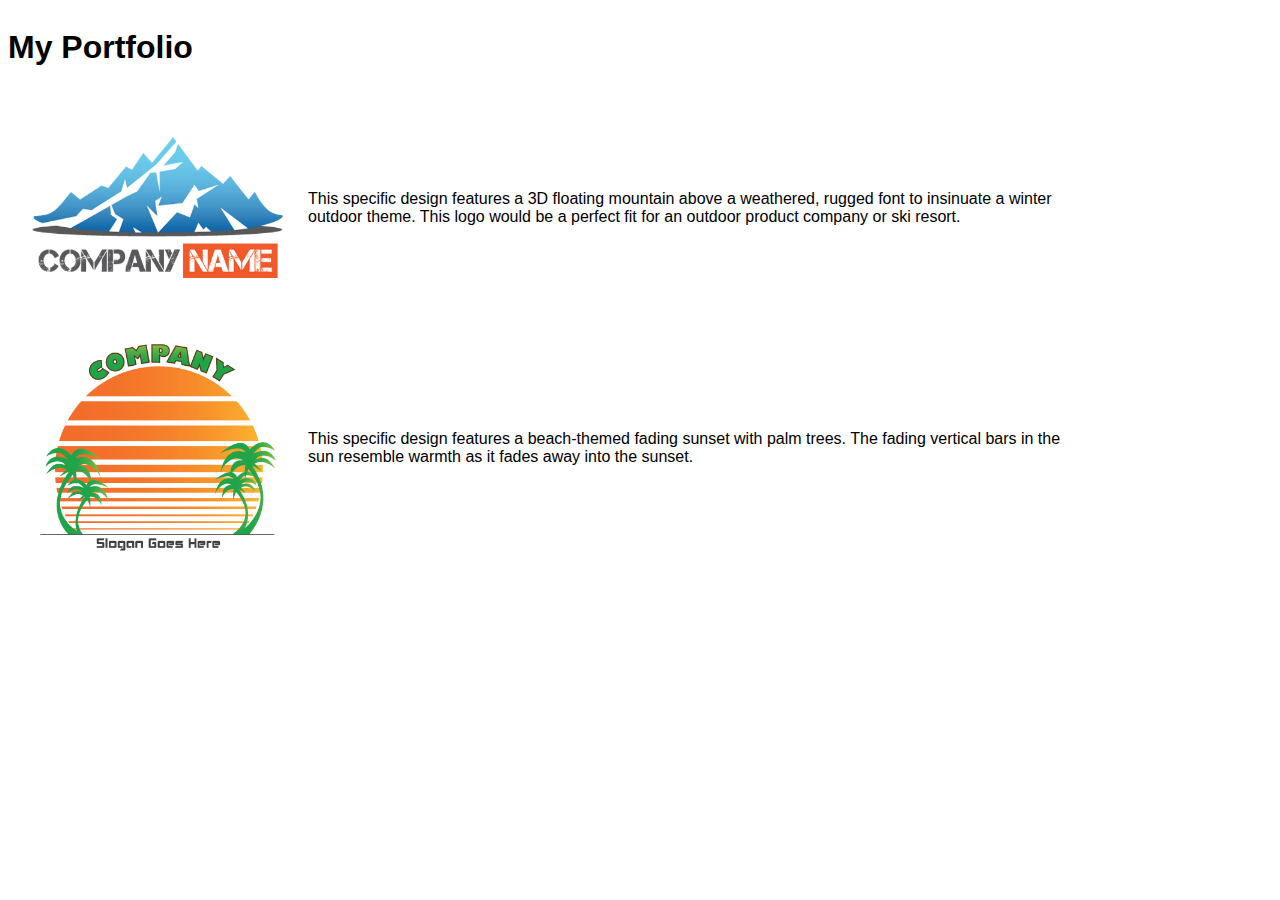
<file: lesson-6/link-to-a-stylesheet/index.html>
<!DOCTYPE html>

<!-- Instructions: Add a link to the stylesheet 'styles.css' at the designated spot below. -->

<!-- Hints:

* sample link: <link href="path-to-stylesheet/stylesheet.css" rel="stylesheet">
* path to stylesheet: "css/styles.css"

-->
<link href="css/styles.css" rel="stylesheet">
<html>
<head>
	<title>Link to a Stylesheet Quiz</title>
	<!-- the next line loads the tests for the Udacity Feedback extension -->
	<meta name="udacity-grader" content="http://udacity.github.io/fend/lessons/L3/problem-set/10-link-to-a-stylesheet/tests.json">
	<!-- add link here -->
</head>
<body>
	<div class="container">
		<div class="portfolio">
			<h1>My Portfolio</h1>
			<div class="item">
				<img src="img/out-cold.png" width="300">
				<span>This specific design features a 3D floating mountain above a weathered, rugged font to insinuate a winter outdoor theme. This logo would be a perfect fit for an outdoor product company or ski resort.</span>
			</div>
			<div class="item">
				<img src="img/retro-beach.png" width="300">
				<span>This specific design features a beach-themed fading sunset with palm trees. The fading vertical bars in the sun resemble warmth as it fades away into the sunset.</span>
			</div>
		</div>
	</div>
</body>
</html>
</file>
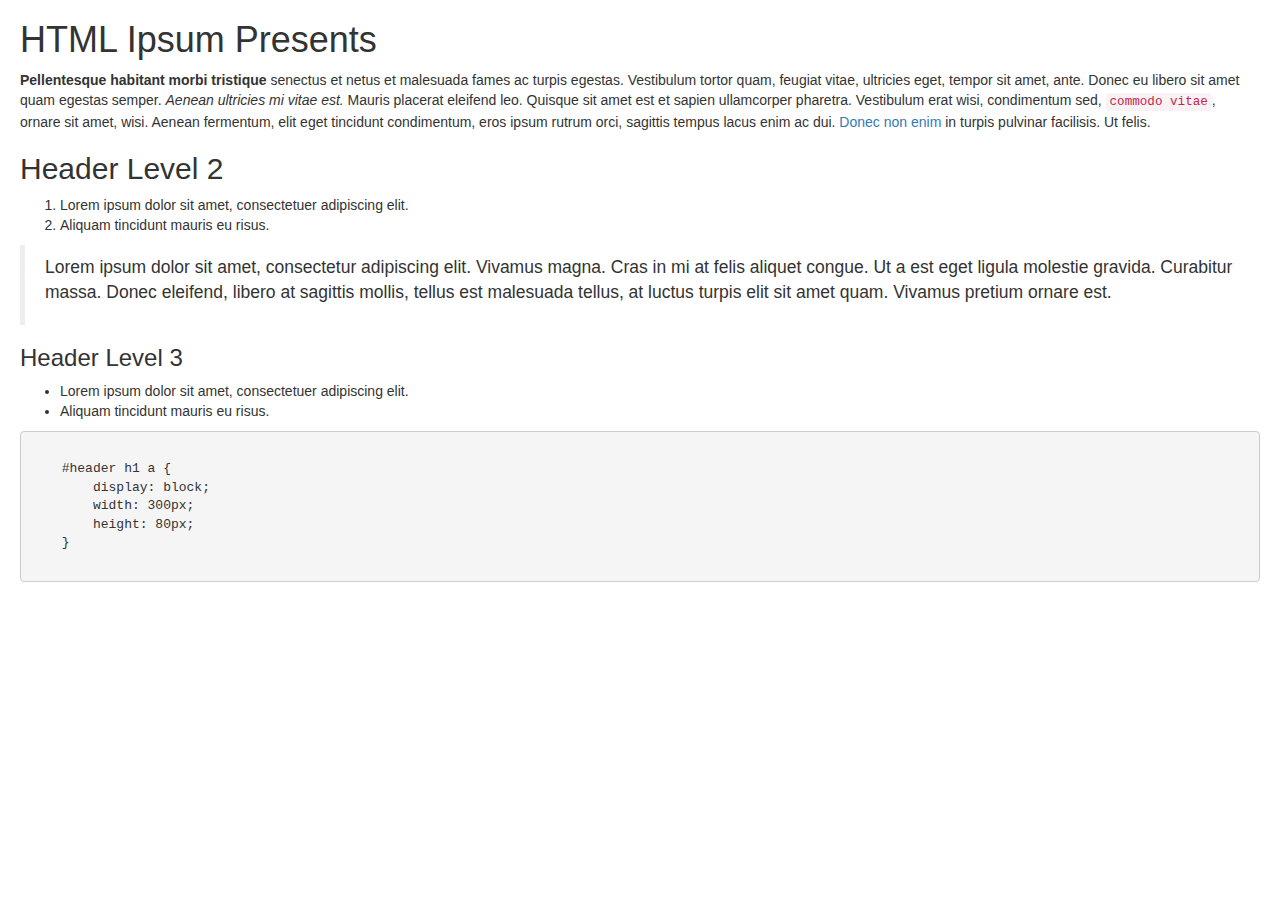
<file: lesson-6/practice-keyboard-shortcuts/index.html>
<!DOCTYPE html>
<html lang="en">
<head>
    <meta charset="UTF-8">
    <title>Keyboard Shortcuts - Practice</title>
    <link rel="stylesheet" type="text/css" href="css/main.css" media="screen">
    <style>
        body {
            padding: 0 20px 0 20px;
        }
    </style>
</head>
<body>
    <h1>HTML Ipsum Presents</h1>
           
    <p><strong>Pellentesque habitant morbi tristique</strong> senectus et netus et malesuada fames ac turpis egestas. Vestibulum tortor quam, feugiat vitae, ultricies eget, tempor sit amet, ante. Donec eu libero sit amet quam egestas semper. <em>Aenean ultricies mi vitae est.</em> Mauris placerat eleifend leo. Quisque sit amet est et sapien ullamcorper pharetra. Vestibulum erat wisi, condimentum sed, <code>commodo vitae</code>, ornare sit amet, wisi. Aenean fermentum, elit eget tincidunt condimentum, eros ipsum rutrum orci, sagittis tempus lacus enim ac dui. <a href="#">Donec non enim</a> in turpis pulvinar facilisis. Ut felis.</p>

    <h2>Header Level 2</h2>
               
    <ol>
       <li>Lorem ipsum dolor sit amet, consectetuer adipiscing elit.</li>
       <li>Aliquam tincidunt mauris eu risus.</li>
    </ol>

    <blockquote><p>Lorem ipsum dolor sit amet, consectetur adipiscing elit. Vivamus magna. Cras in mi at felis aliquet congue. Ut a est eget ligula molestie gravida. Curabitur massa. Donec eleifend, libero at sagittis mollis, tellus est malesuada tellus, at luctus turpis elit sit amet quam. Vivamus pretium ornare est.</p></blockquote>

    <h3>Header Level 3</h3>

    <ul>
       <li>Lorem ipsum dolor sit amet, consectetuer adipiscing elit.</li>
       <li>Aliquam tincidunt mauris eu risus.</li>
    </ul>

    <pre><code>
    #header h1 a { 
        display: block; 
        width: 300px; 
        height: 80px; 
    }
    </code></pre>
</body>
</html>
</file>
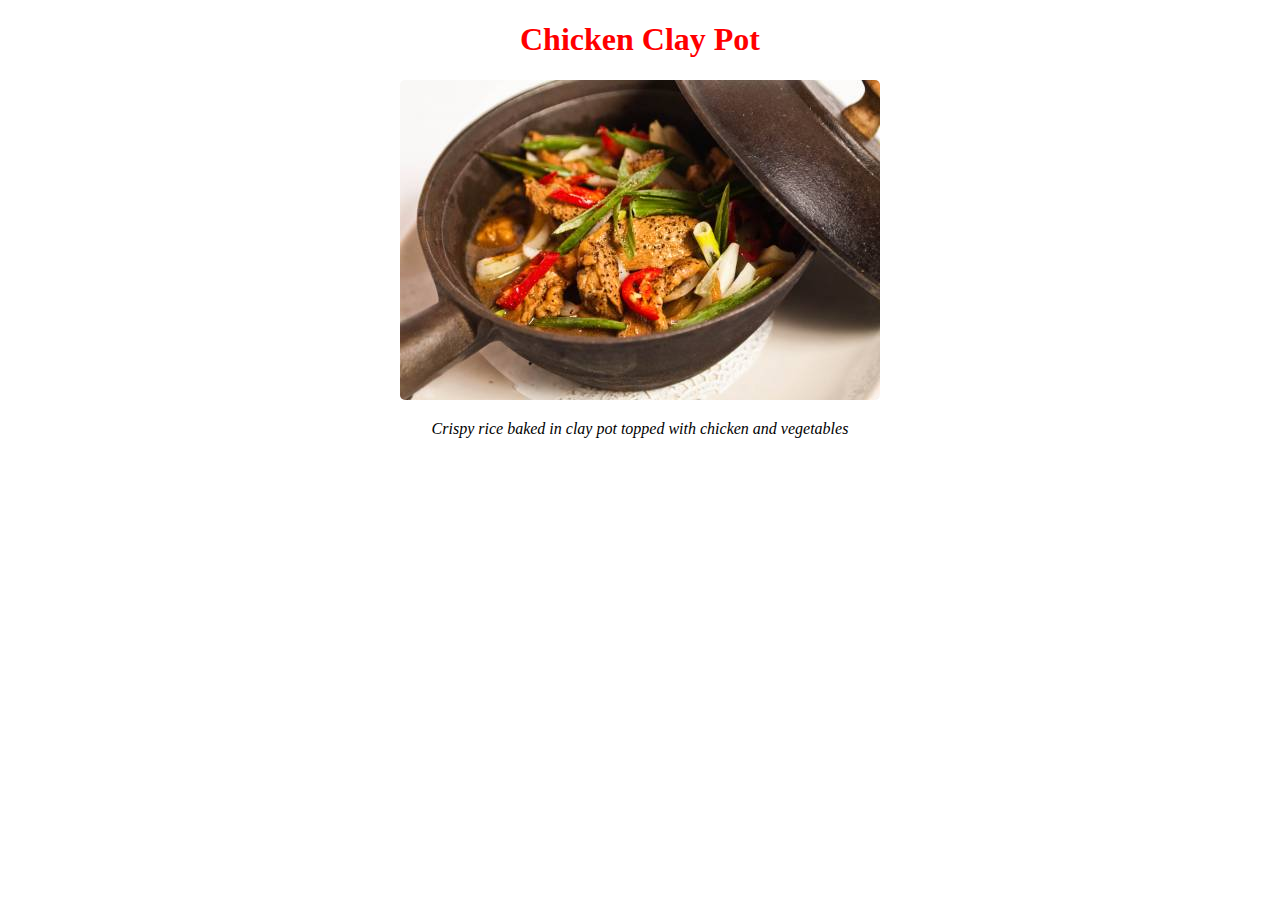
<file: lesson-6/writing-selectors/index.html>
<!DOCTYPE html>
<html>
<head>
	<title>Writing Selectors Quiz</title>
	<!-- the next line loads the tests for the Udacity Feedback extension -->
	<meta name="udacity-grader" content="http://udacity.github.io/fend/lessons/L3/problem-set/05-writing-selectors/tests.json">
	<style>
		/* missing id */ #menu{
			text-align: center;
		}
		/* missing class */.item {
			color: red;
		}
		/* missing class */.picture {
			border-radius: 5px;
		}
		/* missing class */ .description{
			font-style: italic;
		}
	</style>
</head>
<body>
	<div id="menu">
		<h1 class="item">Chicken Clay Pot</h1>
		<img src="img/clay-pot.jpg" alt="clay pot" class="picture">
		<p class="description">Crispy rice baked in clay pot topped with chicken and vegetables</p>
	</div>
</body>
</html>
</file>
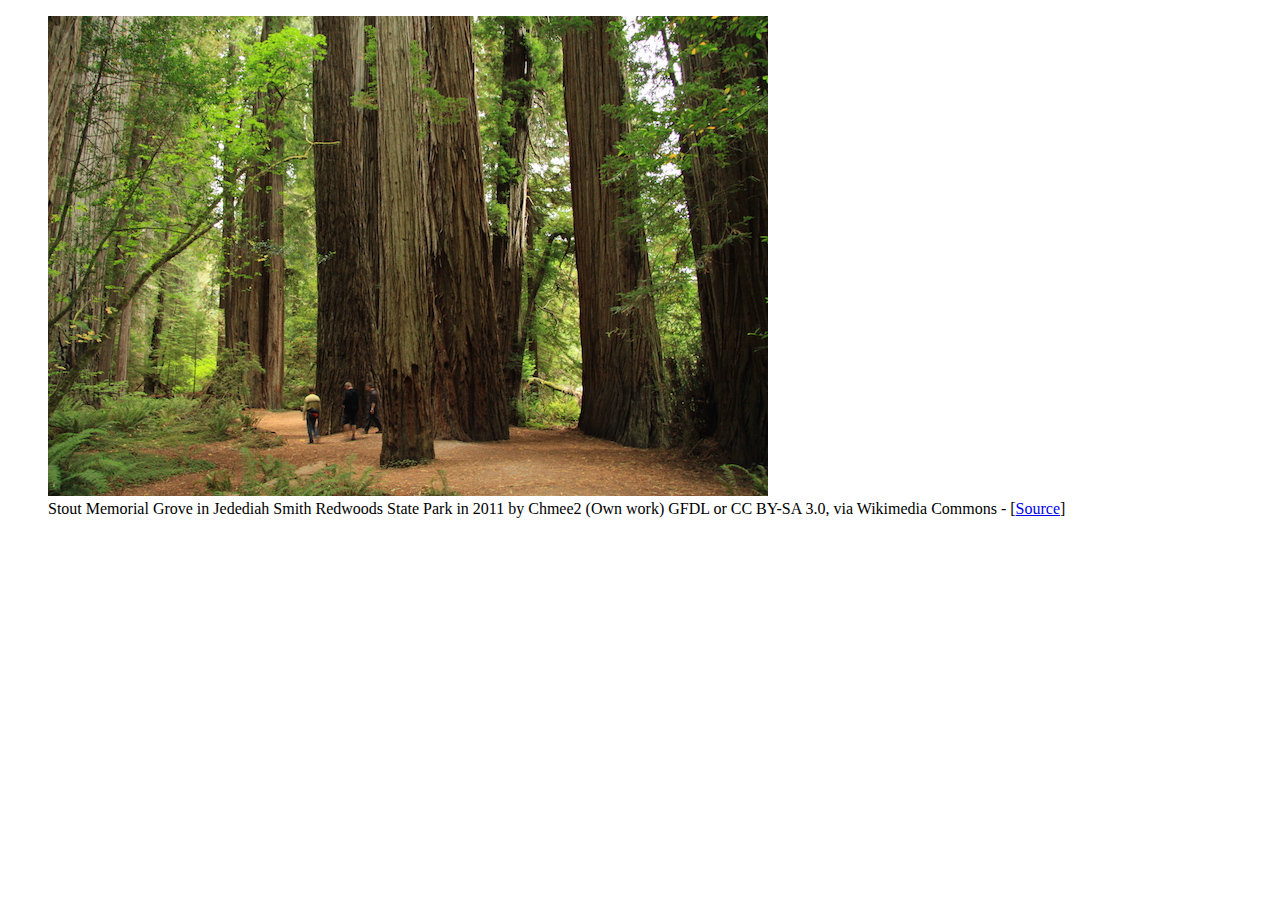
<file: Lessons-3-4/figures/index.html>
<!DOCTYPE html>
<html lang="en">
<head>
  <meta charset="UTF-8">
  <title>Figures Quiz</title>
  <!-- the next line loads the tests for the Udacity Feedback extension -->
  <meta name="udacity-grader" content="http://udacity.github.io/fend/fend-refresh/lesson2/problem-set/figures/tests.json">
</head>
<body>
  <!--
  You'll see some text written like this below: [words that are displayed](http://website.com). This is Markdown syntax for a link. You can think of Markdown as HTML shorthand. You'll need to turn it into HTML that looks like <a href="http://website.com">words that are displayed</a>.

  Learn more about Markdown here: https://daringfireball.net/projects/markdown/
  -->

  <!-- Turn this into HTML! -->
<figure>

  <img src="redwoods_state_park.jpg" alt="Redwoods State Park Image">
<figcaption>  Stout Memorial Grove in Jedediah Smith Redwoods State Park in 2011 by Chmee2 (Own work) GFDL or CC BY-SA 3.0, via Wikimedia Commons - [<a href="https://commons.wikimedia.org/wiki/File%3AStout_Memorial_Grove_in_Jedediah_Smith_Redwoods_State_Park_in_2011_(22).JPG">Source</a>]</figcaption>
</figure>

</body>
</html>
</file>
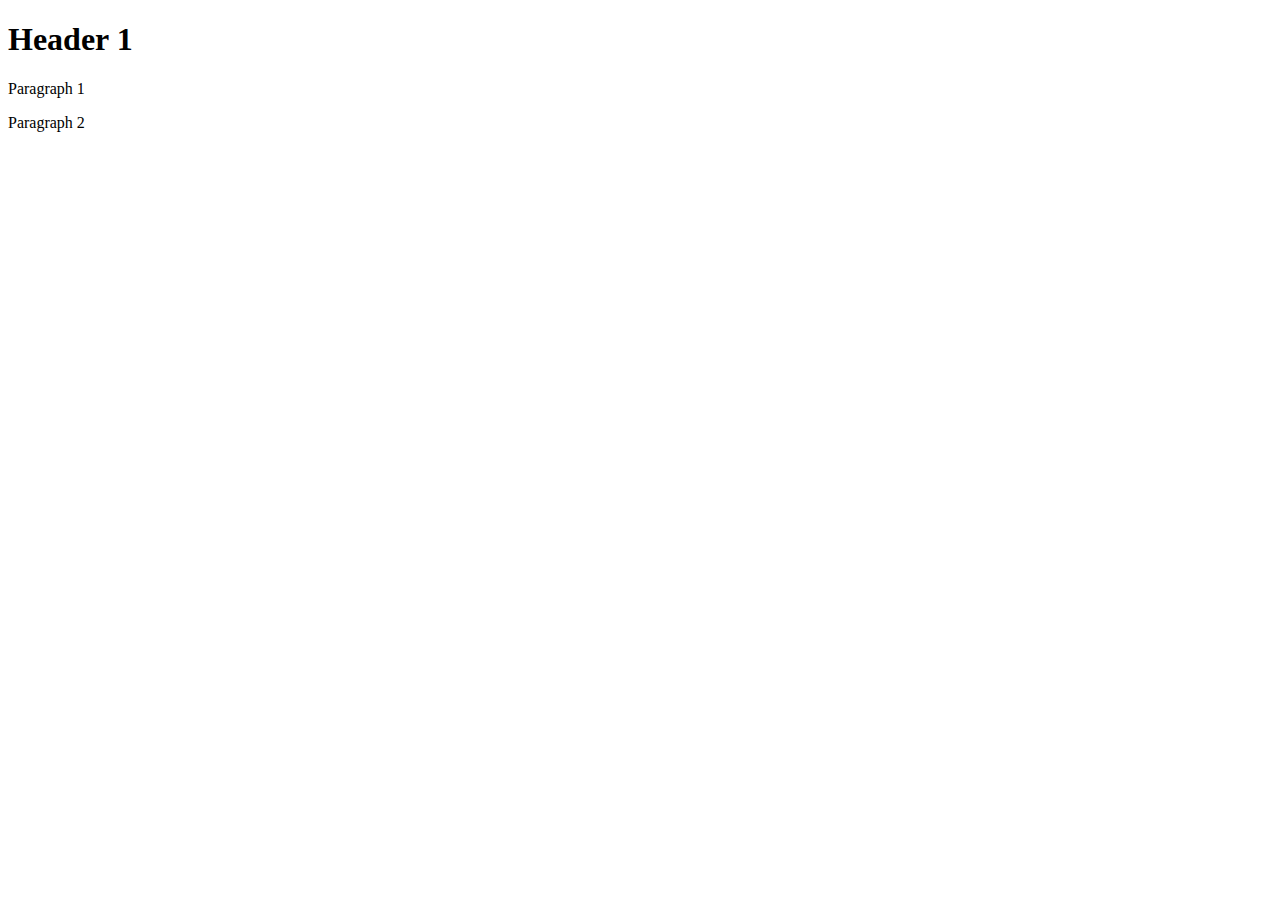
<file: Lessons-3-4/tree-to-html/index.html>
<!DOCTYPE html>
<html lang="en">
<head>
  <meta charset="UTF-8">
  <title>Tree to HTML</title>
  <!-- the next line loads the tests for the Udacity Feedback extension -->
  <meta name="udacity-grader" content="http://udacity.github.io/fend/fend-refresh/lesson2/problem-set/tree-to-html/tests.json">
</head>
<body>
  <!-- Did you notice that the body tag - the top of the sample tree - is already here? You don't need to add another one. -->
  <!-- Your code goes here! -->
  <h1>Header 1</h1>
  <div>
<p>Paragraph 1</p>
<p>Paragraph 2</p>

  </div>
</body>
</html>
</file>
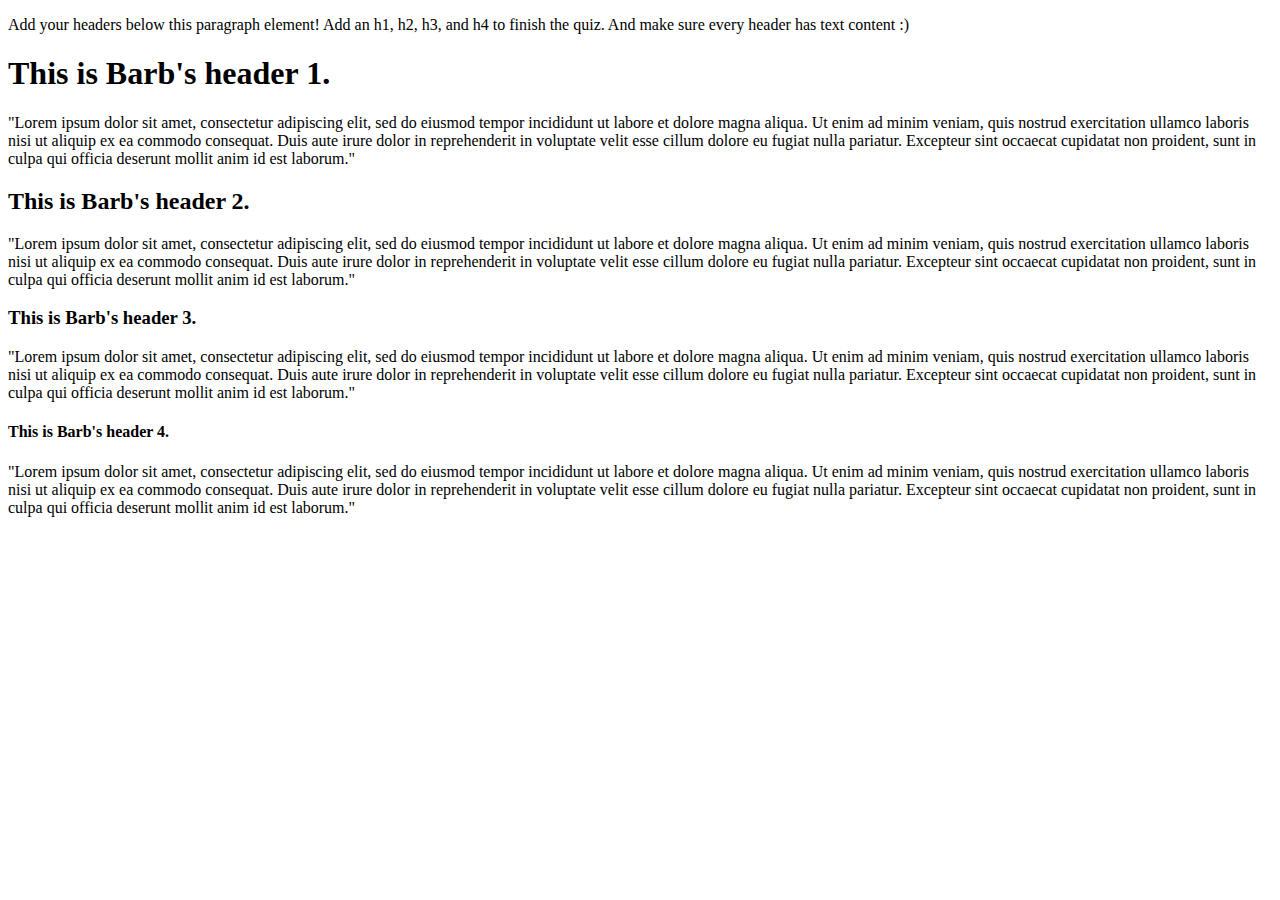
<file: Lessons-3-4/headers.html>
<!DOCTYPE html>
<html lang="en">
<head>
  <meta charset="UTF-8">
  <title>Headers Quiz</title>
  <!-- the next line loads the tests for the Udacity Feedback extension -->
  <meta name="udacity-grader" content="http://udacity.github.io/fend/fend-refresh/lesson2/problem-set/headers/tests.json">
</head>
<body>
  <p>Add your headers below this paragraph element! Add an h1, h2, h3, and h4 to finish the quiz. And make sure every header has text content :)</p>

  <h1>This is Barb's header 1.</h1>
  <p>"Lorem ipsum dolor sit amet, consectetur adipiscing elit, sed do eiusmod tempor incididunt ut labore et dolore magna aliqua. Ut enim ad minim veniam, quis nostrud exercitation ullamco laboris nisi ut aliquip ex ea commodo consequat. Duis aute irure dolor in reprehenderit in voluptate velit esse cillum dolore eu fugiat nulla pariatur. Excepteur sint occaecat cupidatat non proident, sunt in culpa qui officia deserunt mollit anim id est laborum."</p>
  <h2>This is Barb's header 2.</h2>
  <p>"Lorem ipsum dolor sit amet, consectetur adipiscing elit, sed do eiusmod tempor incididunt ut labore et dolore magna aliqua. Ut enim ad minim veniam, quis nostrud exercitation ullamco laboris nisi ut aliquip ex ea commodo consequat. Duis aute irure dolor in reprehenderit in voluptate velit esse cillum dolore eu fugiat nulla pariatur. Excepteur sint occaecat cupidatat non proident, sunt in culpa qui officia deserunt mollit anim id est laborum."</p>
  <h3>This is Barb's header 3.</h3>
  <p>"Lorem ipsum dolor sit amet, consectetur adipiscing elit, sed do eiusmod tempor incididunt ut labore et dolore magna aliqua. Ut enim ad minim veniam, quis nostrud exercitation ullamco laboris nisi ut aliquip ex ea commodo consequat. Duis aute irure dolor in reprehenderit in voluptate velit esse cillum dolore eu fugiat nulla pariatur. Excepteur sint occaecat cupidatat non proident, sunt in culpa qui officia deserunt mollit anim id est laborum."</p>
  <h4>This is Barb's header 4.</h4>
  <p>"Lorem ipsum dolor sit amet, consectetur adipiscing elit, sed do eiusmod tempor incididunt ut labore et dolore magna aliqua. Ut enim ad minim veniam, quis nostrud exercitation ullamco laboris nisi ut aliquip ex ea commodo consequat. Duis aute irure dolor in reprehenderit in voluptate velit esse cillum dolore eu fugiat nulla pariatur. Excepteur sint occaecat cupidatat non proident, sunt in culpa qui officia deserunt mollit anim id est laborum."</p>
</body>
</html>
</file>
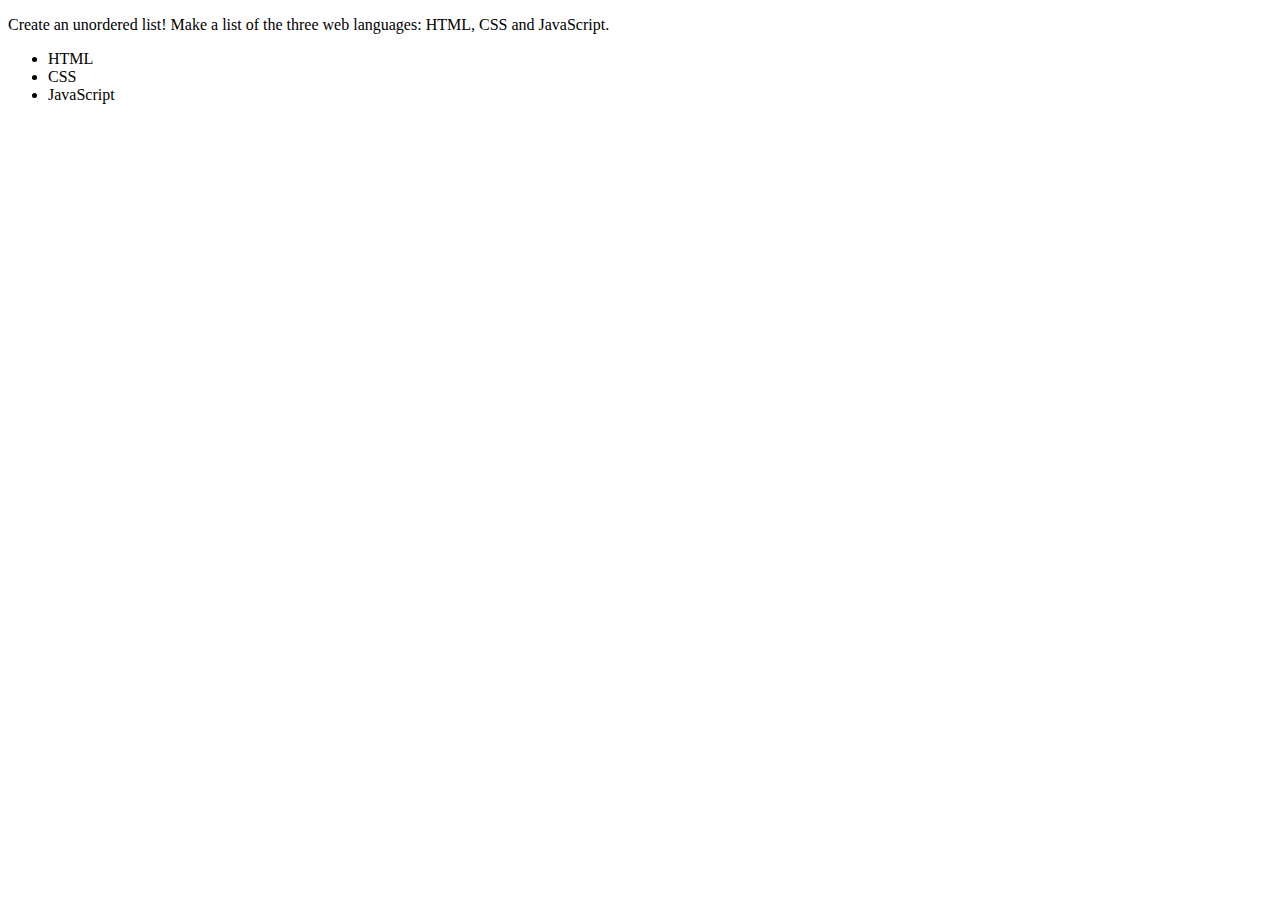
<file: Lessons-3-4/lists.html>
<!DOCTYPE html>
<html lang="en">
<head>
  <meta charset="UTF-8">
  <title>Lists Quiz</title>
  <!-- the next line loads the tests for the Udacity Feedback extension -->
  <meta name="udacity-grader" content="http://udacity.github.io/fend/fend-refresh/lesson2/problem-set/lists/tests.json">
</head>
<body>
  <p>Create an unordered list! Make a list of the three web languages: HTML, CSS and JavaScript.</p>
  <!-- 
  Your code goes here!
  -->
  <ul>
<li>HTML</li>
<li>CSS</li>
<li>JavaScript</li>
  </ul>
</body>
</html>
</file>
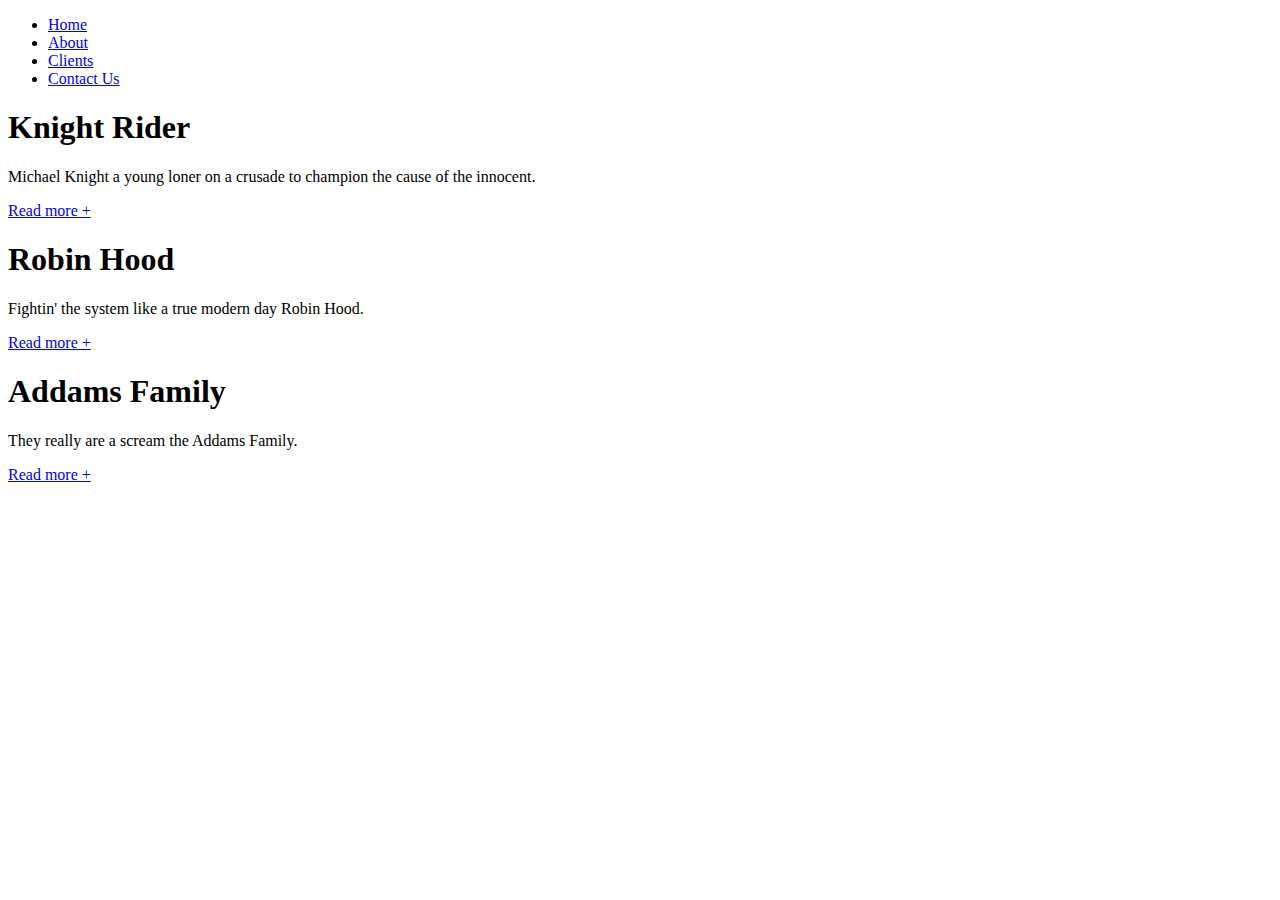
<file: lesson-6/keyboard-shortcuts/finish.html>
<!DOCTYPE html>
<html lang="en">
<head>
	<meta charset="UTF-8">
	<title>Typing Challenge</title>
</head>
<body>
	<div>
		<ul>
			<li><a href="#">Home</a></li>
			<li><a href="#">About</a></li>
			<li><a href="#">Clients</a></li>
			<li><a href="#">Contact Us</a></li>
		</ul>
	</div>
	<div>
		<div class="article">
			<h1>Knight Rider</h1>
			<p>Michael Knight a young loner on a crusade to champion the cause of the innocent.</p>
			<a href="#">Read more +</a>
		</div>
		<div class="article">
			<h1>Robin Hood</h1>
			<p>Fightin' the system like a true modern day Robin Hood.</p>
			<a href="#">Read more +</a>
		</div>
		<div class="article">
			<h1>Addams Family</h1>
			<p>They really are a scream the Addams Family.</p>
			<a href="#">Read more +</a>
		</div>
	</div>
</body>
</html>
</file>
<file: lesson-6/link-to-a-stylesheet/css/styles.css>
body {
	font-family: 'Roboto', sans-serif;
}
.container {
	display: flex;
	flex-wrap: wrap;
}
.menu {
	width: 15%;
}
.portfolio {
	width: 85%;
}
.item {
	width: 100%;
	clear: both;
}
.item img {
	float: left
}
.item span {
	display: table-cell;
	vertical-align: middle;
	height: 240px;
}
</file>
<file: lesson-6/practice-keyboard-shortcuts/css/main.css>
html {
  font-family: sans-serif;
  -ms-text-size-adjust: 100%;
  -webkit-text-size-adjust: 100%;
}
body {
  margin: 0;
}
a {
  background-color: transparent;
}
b,
strong {
  font-weight: bold;
}
dfn {
  font-style: italic;
}
h1 {
  font-size: 2em;
  margin: 0.67em 0;
}
mark {
  background: #ff0;
  color: #000;
}
small {
  font-size: 80%;
}
sub,
sup {
  font-size: 75%;
  line-height: 0;
  position: relative;
  vertical-align: baseline;
}
sup {
  top: -0.5em;
}
sub {
  bottom: -0.25em;
}
img {
  border: 0;
}
figure {
  margin: 1em 40px;
}
hr {
  -webkit-box-sizing: content-box;
     -moz-box-sizing: content-box;
          box-sizing: content-box;
  height: 0;
}
pre {
  overflow: auto;
}
code,
kbd,
pre,
samp {
  font-family: monospace, monospace;
  font-size: 1em;
}
fieldset {
  border: 1px solid #c0c0c0;
  margin: 0 2px;
  padding: 0.35em 0.625em 0.75em;
}
legend {
  border: 0;
  padding: 0;
}
textarea {
  overflow: auto;
}
optgroup {
  font-weight: bold;
}
table {
  border-collapse: collapse;
  border-spacing: 0;
}
td,
th {
  padding: 0;
}
* {
  -webkit-box-sizing: border-box;
  -moz-box-sizing: border-box;
  box-sizing: border-box;
}
html {
  font-size: 10px;
  -webkit-tap-highlight-color: rgba(0, 0, 0, 0);
}
body {
  font-family: "Helvetica Neue", Helvetica, Arial, sans-serif;
  font-size: 14px;
  line-height: 1.42857143;
  color: #333333;
  background-color: #ffffff;
}
input,
button,
select,
textarea {
  font-family: inherit;
  font-size: inherit;
  line-height: inherit;
}
a {
  color: #337ab7;
  text-decoration: none;
}
figure {
  margin: 0;
}
img {
  vertical-align: middle;
}
hr {
  margin-top: 20px;
  margin-bottom: 20px;
  border: 0;
  border-top: 1px solid #eeeeee;
}
h1,
h2,
h3,
h4,
h5,
h6 {
  font-family: inherit;
  font-weight: 500;
  line-height: 1.1;
  color: inherit;
}
h1,
h2,
h3 {
  margin-top: 20px;
  margin-bottom: 10px;
}
h4,
h5,
h6 {
  margin-top: 10px;
  margin-bottom: 10px;
}
h1 {
  font-size: 36px;
}
h2 {
  font-size: 30px;
}
h3 {
  font-size: 24px;
}
h4 {
  font-size: 18px;
}
h5 {
  font-size: 14px;
}
h6 {
  font-size: 12px;
}
p {
  margin: 0 0 10px;
}
ul,
ol {
  margin-top: 0;
  margin-bottom: 10px;
}
ul ul,
ol ul,
ul ol,
ol ol {
  margin-bottom: 0;
}
blockquote {
  padding: 10px 20px;
  margin: 0 0 20px;
  font-size: 17.5px;
  border-left: 5px solid #eeeeee;
}
address {
  margin-bottom: 20px;
  font-style: normal;
  line-height: 1.42857143;
}
code,
kbd,
pre,
samp {
  font-family: Menlo, Monaco, Consolas, "Courier New", monospace;
}
code {
  padding: 2px 4px;
  font-size: 90%;
  color: #c7254e;
  background-color: #f9f2f4;
  border-radius: 4px;
}
kbd {
  padding: 2px 4px;
  font-size: 90%;
  color: #ffffff;
  background-color: #333333;
  border-radius: 3px;
  -webkit-box-shadow: inset 0 -1px 0 rgba(0, 0, 0, 0.25);
          box-shadow: inset 0 -1px 0 rgba(0, 0, 0, 0.25);
}
kbd kbd {
  padding: 0;
  font-size: 100%;
  font-weight: bold;
  -webkit-box-shadow: none;
          box-shadow: none;
}
pre {
  display: block;
  padding: 9.5px;
  margin: 0 0 10px;
  font-size: 13px;
  line-height: 1.42857143;
  word-break: break-all;
  word-wrap: break-word;
  color: #333333;
  background-color: #f5f5f5;
  border: 1px solid #cccccc;
  border-radius: 4px;
}
pre code {
  padding: 0;
  font-size: inherit;
  color: inherit;
  white-space: pre-wrap;
  background-color: transparent;
  border-radius: 0;
}
table {
  background-color: transparent;
}
caption {
  padding-top: 8px;
  padding-bottom: 8px;
  color: #777777;
  text-align: left;
}
th {
  text-align: left;
}
</file>
